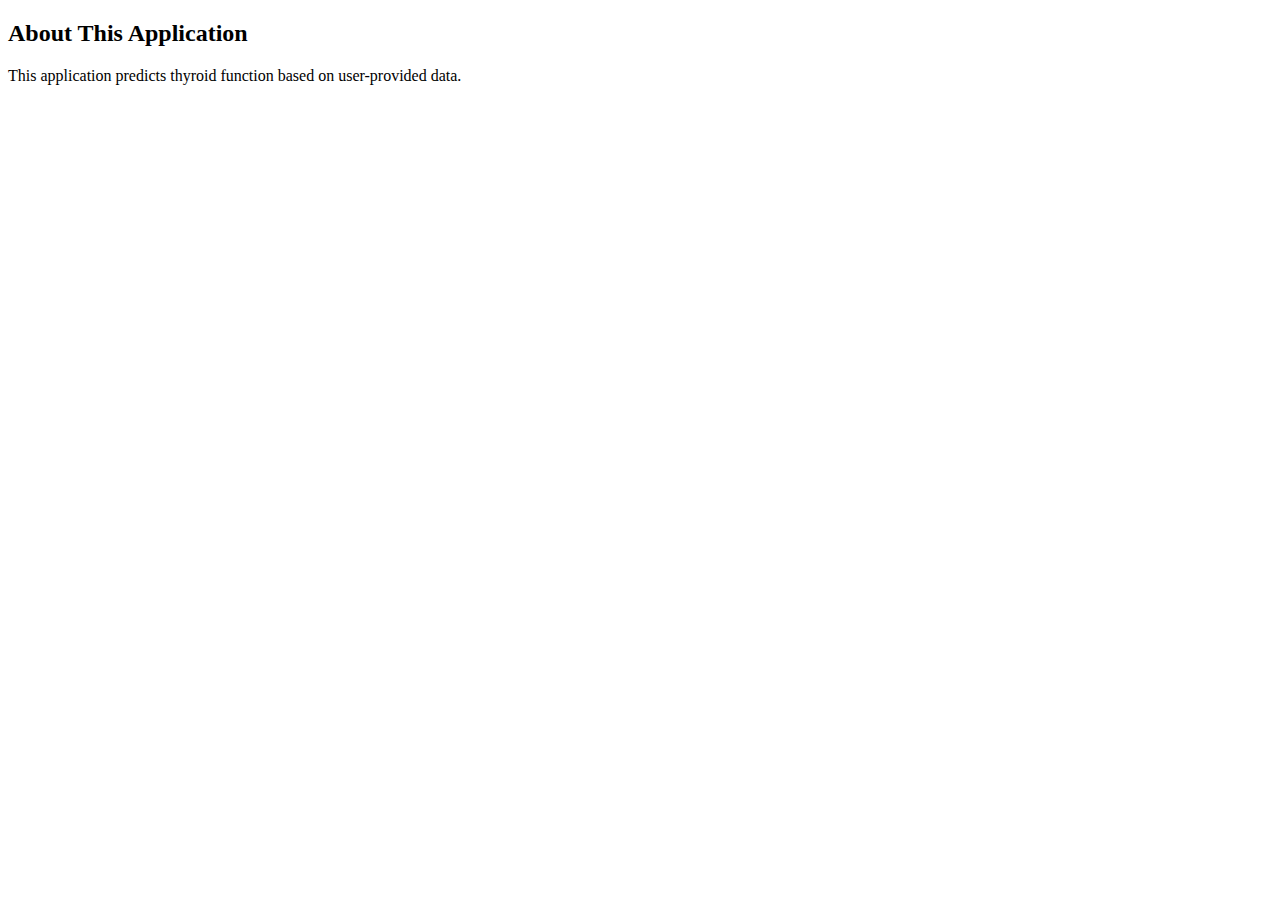
<file: templates/about.html>
<!DOCTYPE html>
<html lang="en">
<head>
    <meta charset="UTF-8">
    <meta name="viewport" content="width=device-width, initial-scale=1.0">
    <title>About</title>
</head>
<body>
    <div class="container">
        <h2>About This Application</h2>
        <p>This application predicts thyroid function based on user-provided data.</p>
    </div>
</body>
</html>
</file>
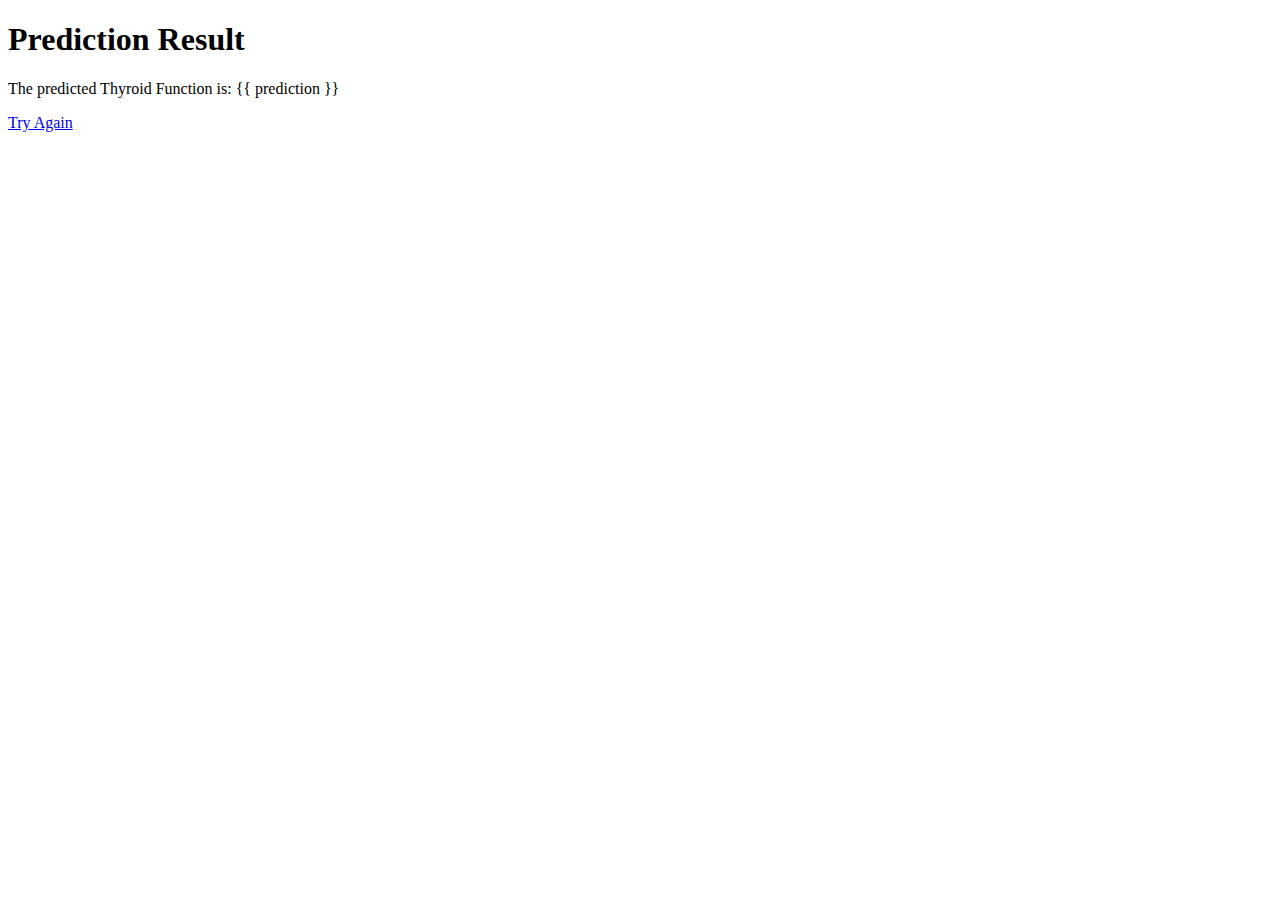
<file: templates/result.html>
<!DOCTYPE html>
<html lang="en">
  <head>
    <meta charset="UTF-8" />
    <meta name="viewport" content="width=device-width, initial-scale=1.0" />
    <title>Prediction Result</title>
  </head>
  <body>
    <h1>Prediction Result</h1>
    <p>The predicted Thyroid Function is: {{ prediction }}</p>
    <a href="/">Try Again</a>
  </body>
</html>
</file>
